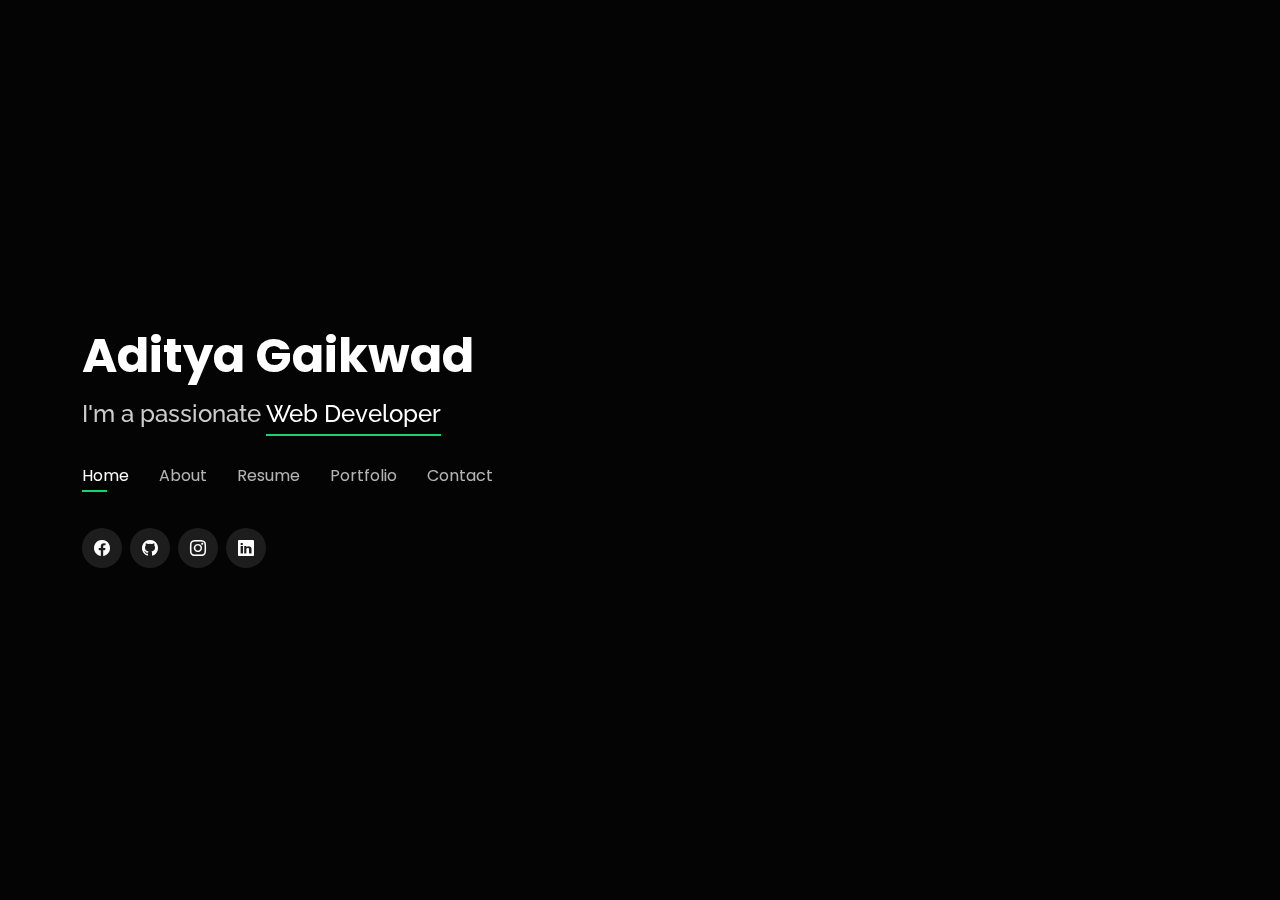
<file: index.html>
<!DOCTYPE html>
<html lang="en">

<head>
  <meta charset="utf-8">
  <meta content="width=device-width, initial-scale=1.0" name="viewport">

  <title>PersonalPortfolio</title>
  <meta content="" name="description">
  <meta content="" name="keywords">

  <!-- Favicons -->
  <link href="assets/img/logo.PNG" rel="icon">
  <link href="assets/img/apple-touch-icon.png" rel="apple-touch-icon">

  <!-- Google Fonts -->
  <link href="https://fonts.googleapis.com/css?family=Open+Sans:300,300i,400,400i,600,600i,700,700i|Raleway:300,300i,400,400i,500,500i,600,600i,700,700i|Poppins:300,300i,400,400i,500,500i,600,600i,700,700i" rel="stylesheet">

  <!-- Vendor CSS Files -->
  <link href="assets/vendor/bootstrap/css/bootstrap.min.css" rel="stylesheet">
  <link href="assets/vendor/bootstrap-icons/bootstrap-icons.css" rel="stylesheet">
  <link href="assets/vendor/boxicons/css/boxicons.min.css" rel="stylesheet">
  <link href="assets/vendor/glightbox/css/glightbox.min.css" rel="stylesheet">
  <link href="assets/vendor/remixicon/remixicon.css" rel="stylesheet">
  <link href="assets/vendor/swiper/swiper-bundle.min.css" rel="stylesheet">

  
  <link href="assets/css/style.css" rel="stylesheet">

  
</head>

<body>

  <!-- ======= Header ======= -->
  <header id="header">
    <div class="container">

      <h1><a href="index.html">Aditya Gaikwad</a></h1>
      
      <h2>I'm a passionate <span>Web Developer</span></h2>

      <nav id="navbar" class="navbar">
        <ul>
          <li><a class="nav-link active" href="#header">Home</a></li>
          <li><a class="nav-link" href="#about">About</a></li>
          <li><a class="nav-link" href="#resume">Resume</a></li>
          <!-- <li><a class="nav-link" href="#services">Services</a></li> -->
          <li><a class="nav-link" href="#portfolio">Portfolio</a></li>
          <li><a class="nav-link" href="#contact">Contact</a></li>
        </ul>
        <i class="bi bi-list mobile-nav-toggle"></i>
      </nav>
      

      <div class="social-links">
        <a href="https://www.facebook.com/aditya.gaikwad.1042" class="twitter"><i class="bi bi-facebook"></i></a>
        <a href="https://github.com/AdityaGaikwad09" class="facebook"><i class="bi bi-github"></i></a>
        <a href="https://www.instagram.com/_addy._____" class="instagram"><i class="bi bi-instagram"></i></a>
        <a href="https://www.linkedin.com/in/aditya-gaikwad-ab4a0a238" class="linkedin"><i class="bi bi-linkedin"></i></a>
      </div>

    </div>
  </header><!-- End Header -->

  <!-- ======= About Section ======= -->
  <section id="about" class="about">

    <!-- ======= About Me ======= -->
    <div class="about-me container">

      <div class="section-title">
        <h2>About</h2>
        <p>Learn more about me</p>
      </div>

      <div class="row">
        <div class="col-lg-4" data-aos="fade-right">
          <img src="assets/img/me.jpg" class="img-fluid" alt="">
        </div>
        <div class="col-lg-8 pt-4 pt-lg-0 content" data-aos="fade-left">
          <h3>Web Developer</h3>
          <p class="fst-italic">
            Web Developer with 0-5 Months of Experience in Front-End and Back-End. Skilled in using HTML, Css, PhP, MySql, MongoDB, Nodejs, Reactjs in this Technology advanced but also rapidly changing changes society, always striving to learn and grow.
          </p>
          <div class="row">
            <div class="col-lg-6">
              <ul>
                <li><i class="bi bi-chevron-right"></i> <strong>Birthday:</strong> <span>1 May 2001</span></li>
                <li><i class="bi bi-chevron-right"></i> <strong>Phone:</strong> <span>9130458543</span></li>
                <li><i class="bi bi-chevron-right"></i> <strong>City:</strong> <span>Satara, Maharashtra, India</span></li>
              </ul>
            </div>
            <div class="col-lg-6">
              <ul>
                <li><i class="bi bi-chevron-right"></i> <strong>Age:</strong> <span>22</span></li>
                <li><i class="bi bi-chevron-right"></i> <strong>Degree:</strong> <span>Bachelor's</span></li>
                <li><i class="bi bi-chevron-right"></i> <strong>Email:</strong> <span>adityatraid09@gmail.com</span></li>
                <li><i class="bi bi-chevron-right"></i> <strong>GIT:</strong> <span>Available</span></li>
              </ul>
            </div>
          </div>
         
        </div>
      </div>

    </div><!-- End About Me -->

  
        </div>
        <div class="swiper-pagination"></div>
      </div>

      <div class="owl-carousel testimonials-carousel">

      </div>

    </div>

  </section><!-- End About Section -->

  <!-- ======= Resume Section ======= -->
  <section id="resume" class="resume">
    <div class="container">

      <div class="section-title">
        <h2>Resume</h2>
        <p>Check My Resume</p>
      </div>

      <div class="row">
        <div class="col-lg-6">
          <h3 class="resume-title">Sumary</h3>
          <div class="resume-item pb-0">
            <h4>Aditya Gaikwad</h4>
            <p><em>Web Developer with 0-5 Months of Experience in Front-End and Back-End. Skilled in using HTML, Css, PhP, MySql, MongoDB, Nodejs, Reactjs in this Technology advanced but also rapidly changing changes society, always striving to learn and grow.</em></p>
            <p>
            <ul>
              <li>Satara, Maharashtra, India</li>
              <li>9130458543</li>
              <li>adityatraid09gmail.com</li>
            </ul>
            </p>
          </div>

          <h3 class="resume-title">Education</h3>
          <div class="resume-item">
            <h4>Bachelor of Computer Application</h4>
            <h5>2019 - 2022</h5>
            <p><em>KBPIMSR, Satara</em></p>
            <p>Completed my Graducation in BCA (Bachelor of computer Applications) from KBPIMSR, Satara with 79.00% Percentage.</p>
          </div>
          <div class="resume-item">
            <h4>Core Java</h4>
            <h5>Feb 2022 - Apr 2022</h5>
            <p><em>inovation computer Academy, MTSTS Certified</em></p>
            <p>I Completed my Core java course from inovation computer Academy with 79.00 Percentage.</p>
          </div>
          <div class="resume-item">
            <h4>MERN STACK</h4>
            <h5>currently Pursuing</h5>
            <p><em>SevenMentor & Training Pvt Ltd</em></p>
            <p>I Completed my Core java course from inovation computer Academy with 79.00 Percentage.</p>
          </div>
        </div>
        <div class="col-lg-6">
          <h3 class="resume-title">Professional Experience</h3>
          <div class="resume-item">
            <h4>Web Developer</h4>
            <h5>Aug 2021- Oct 2021</h5>
            <p><em>ERP Software, Satara</em></p>
            <p>
            <ul>
              <li>I completed my Campus internship from ERP Software, Satara for 3 Months as a Web eveloper.         
              </li>
              <li>Language Used – </li>
              <li>Front-End : HTML, Css, PhP</li>
              <li>Back-End : MySql, MyPHPAdmin</li>
              <li>FrameWork – Codeigniter</li>
            </ul>
            </p>
          </div>
          <div class="resume-item">
            <h4>Web Developer</h4>
            <h5>Sept 2022- Nov 2022</h5>
            <p><em>NR7 International, Satara</em></p>
            <p>
            <ul>
              <li>I have 3 months of experience in NR7 International, Satara as a web developer in NR7 International. </li>
              <li>I  worked on multiple languages and also worked on customization platforms such as wordpress. </li>
              <li>As a web developer at a small startup, I was responsible for developing and maintaining the company's website.This included working with HTML, CSS, JavaScript, Php, Bootstrap, wordpress  and other related technologies. I collaborated closely with our design and marketing teams to ensure that the website was visually appealing and user-friendly.
              </li>
            </ul>
            </p>
          </div>

         

      </div>

    </div>
  </section><!-- End Resume Section -->

  

  <!-- ======= Portfolio Section ======= -->
  <section id="portfolio" class="portfolio">
    <div class="container">

      <div class="section-title">
        <h2>Portfolio</h2>
        <p>My Works</p>
      </div>

      <div class="row">
        <div class="col-lg-12 d-flex justify-content-center">
          <ul id="portfolio-flters">
            <li data-filter="*" class="filter-active">All</li>
            <li data-filter=".filter-app">App</li>
            <li data-filter=".filter-card">Card</li>
            <li data-filter=".filter-web">Web</li>
          </ul>
        </div>
      </div>

      <div class="row portfolio-container">

        <div class="col-lg-4 col-md-6 portfolio-item filter-web">
          <div class="portfolio-wrap">
            <img src="assets/img/portfolio/Website.jpg" class="img-fluid" alt="">
            <div class="portfolio-info">
              <h4>Website </h4>
              <p>Web </p>
              <div class="portfolio-links">
                <a href="assets/img/portfolio/Website.jpg" data-gallery="portfolioGallery" class="portfolio-lightbox" title="App 1"><i class="bx bx-plus"></i></a>
                <a href="portfolio-details.html" data-gallery="portfolioDetailsGallery" data-glightbox="type: external" class="portfolio-details-lightbox" title="Portfolio Details"><i class="bx bx-link"></i></a>
              </div>
            </div>
          </div>
        </div>

    

      </div>

    </div>
  </section><!-- End Portfolio Section -->

  <!-- ======= Contact Section ======= -->
  <section id="contact" class="contact">
    <div class="container">

      <div class="section-title">
        <h2>Contact</h2>
        <p>Contact Me</p>
      </div>

      <div class="row mt-2">

        <div class="col-md-6 d-flex align-items-stretch">
          <div class="info-box">
            <i class="bx bx-map"></i>
            <h3>My Address</h3>
            <p> 1059/1060 Shaniwar Peth Satara, Maharashtra, India </p>
          </div>
        </div>

        <div class="col-md-6 mt-4 mt-md-0 d-flex align-items-stretch">
          <div class="info-box">
            <i class="bx bx-share-alt"></i>
            <h3>Social Profiles</h3>
            <div class="social-links">
              <a href="https://github.com/AdityaGaikwad09" class="facebook"><i class="bi bi-github"></i></a>
              <a href="https://www.facebook.com/aditya.gaikwad.1042" class="twitter"><i class="bi bi-facebook"></i></a>
              <a href="https://www.instagram.com/_addy._____" class="instagram"><i class="bi bi-instagram"></i></a>
              <a href="https://www.linkedin.com/in/aditya-gaikwad-ab4a0a238" class="linkedin"><i class="bi bi-linkedin"></i></a>
              
            </div>
          </div>
        </div>

        <div class="col-md-6 mt-4 d-flex align-items-stretch">
          <div class="info-box">
            <i class="bx bx-envelope"></i>
            <h3>Email Me</h3>
            <p>adityatraid09@gmail.com</p>
          </div>
        </div>
        <div class="col-md-6 mt-4 d-flex align-items-stretch">
          <div class="info-box">
            <i class="bx bx-phone-call"></i>
            <h3>Call Me</h3>
            <p>9130458543</p>
          </div>
        </div>
      </div>
      <br>
      <br>
      <form action="https://formspree.io/f/xayzadjr" method="POST">
        <div class="row">
          <div class="col-md-6 form-group">
            <input type="text" name="name" class="form-control" id="name" placeholder="Name" required style="background-color: rgba(255, 255, 255, 0.1); color: #18d26e; font-weight: bold;"">
          </div>
          <br>
          <div class="col-md-6 form-group mt-3 mt-md-0">
            <input type="email" class="form-control" name="email" id="email" placeholder="Email" required style="background-color: rgba(255, 255, 255, 0.1); color: #18d26e; font-weight: bold;"">
          </div>
        </div>
        <br>
        <div class="form-group mt-3">
          <input type="text" class="form-control" name="number" id="number" placeholder="Number" required style="background-color: rgba(255, 255, 255, 0.1); color: #18d26e; font-weight: bold;"">
        </div>
        <br>
        <div class="form-group mt-3">
          <textarea class="form-control" name="message" rows="5" placeholder="Message" required style="background-color: rgba(255, 255, 255, 0.1); color: #18d26e; font-weight: bold;""></textarea>
        </div>
        <br>
        <div class="text-center"><button type="submit" style="width: 20%; background-color: rgba(255, 255, 255, 0.1); color: #18d26e; font-weight: bold;">Send Message</button></div>
        
        </div>
        <br>
        
      </form>

    </div>
  </section>
  <!-- End Contact Section -->

  <script src="assets/vendor/purecounter/purecounter_vanilla.js"></script>
  <script src="assets/vendor/bootstrap/js/bootstrap.bundle.min.js"></script>
  <script src="assets/vendor/glightbox/js/glightbox.min.js"></script>
  <script src="assets/vendor/isotope-layout/isotope.pkgd.min.js"></script>
  <script src="assets/vendor/swiper/swiper-bundle.min.js"></script>
  <script src="assets/vendor/waypoints/noframework.waypoints.js"></script>

  

  <!-- Template Main JS File -->
  <script src="assets/js/main.js"></script>
  
  

</body>

</html>
</file>
<file: assets/css/style.css>
body {
  font-family: "Open Sans", sans-serif;
  background-color: #040404;
  color: #fff;
  position: relative;
  background: transparent;
}

body::before {
  content: "";
  position: fixed;
  background: #040404 url(https://wallpaperaccess.com/full/5651982.jpg) top right no-repeat;
  background-size: cover;
  left: 0;
  right: 0;
  top: 0;
  height: 100vh;
  z-index: -1;
}

@media (min-width: 1024px) {
  body::before {
    background-attachment: fixed;
  }
}

a {
  color: #18d26e;
  text-decoration: none;
}

a:hover {
  color: #35e888;
  text-decoration: none;
}

h1,
h2,
h3,
h4,
h5,
h6 {
  font-family: "Raleway", sans-serif;
}

/*--------------------------------------------------------------
# Header
--------------------------------------------------------------*/
#header {
  transition: ease-in-out 0.3s;
  position: relative;
  height: 100vh;
  display: flex;
  align-items: center;
  z-index: 997;
  overflow-y: auto;
}

#header * {
  transition: ease-in-out 0.3s;
}

#header h1 {
  font-size: 48px;
  margin: 0;
  padding: 0;
  line-height: 1;
  font-weight: 700;
  font-family: "Poppins", sans-serif;
}

#header h1 a,
#header h1 a:hover {
  color: #fff;
  line-height: 1;
  display: inline-block;
}

#header h2 {
  font-size: 24px;
  margin-top: 20px;
  color: rgba(255, 255, 255, 0.8);
}

#header h2 span {
  color: #fff;
  border-bottom: 2px solid #18d26e;
  padding-bottom: 6px;
}

#header img {
  padding: 0;
  margin: 0;
}

#header .social-links {
  margin-top: 40px;
  display: flex;
}

#header .social-links a {
  font-size: 16px;
  display: flex;
  justify-content: center;
  align-items: center;
  background: rgba(255, 255, 255, 0.1);
  color: #fff;
  line-height: 1;
  margin-right: 8px;
  border-radius: 50%;
  width: 40px;
  height: 40px;
}

#header .social-links a:hover {
  background: #18d26e;
}

@media (max-width: 992px) {
  #header h1 {
    font-size: 36px;
  }

  #header h2 {
    font-size: 20px;
    line-height: 30px;
  }

  #header .social-links {
    margin-top: 15px;
  }

  #header .container {
    display: flex;
    flex-direction: column;
    align-items: center;
  }
}

/* Header Top */
#header.header-top {
  height: 80px;
  position: fixed;
  left: 0;
  top: 0;
  right: 0;
  background: rgba(0, 0, 0, 0.9);
}

#header.header-top .social-links,
#header.header-top h2 {
  display: none;
}

#header.header-top h1 {
  margin-right: auto;
  font-size: 36px;
}

#header.header-top .container {
  display: flex;
  align-items: center;
}

#header.header-top .navbar {
  margin: 0;
}

@media (max-width: 768px) {
  #header.header-top {
    height: 60px;
  }

  #header.header-top h1 {
    font-size: 26px;
  }
}

/*--------------------------------------------------------------
# Navigation Menu
--------------------------------------------------------------*/
/**
* Desktop Navigation 
*/
.navbar {
  padding: 0;
  margin-top: 35px;
}

.navbar ul {
  margin: 0;
  padding: 0;
  display: flex;
  list-style: none;
  align-items: center;
}

.navbar li {
  position: relative;
}

.navbar li+li {
  margin-left: 30px;
}

.navbar a,
.navbar a:focus {
  display: flex;
  align-items: center;
  justify-content: space-between;
  padding: 0;
  font-family: "Poppins", sans-serif;
  font-size: 16px;
  font-weight: 400;
  color: rgba(255, 255, 255, 0.7);
  white-space: nowrap;
  transition: 0.3s;
}

.navbar a i,
.navbar a:focus i {
  font-size: 12px;
  line-height: 0;
  margin-left: 5px;
}

.navbar a:before {
  content: "";
  position: absolute;
  width: 0;
  height: 2px;
  bottom: -4px;
  left: 0;
  background-color: #18d26e;
  visibility: hidden;
  width: 0px;
  transition: all 0.3s ease-in-out 0s;
}

.navbar a:hover:before,
.navbar li:hover>a:before,
.navbar .active:before {
  visibility: visible;
  width: 25px;
}

.navbar a:hover,
.navbar .active,
.navbar .active:focus,
.navbar li:hover>a {
  color: #fff;
}

/**
* Mobile Navigation 
*/
.mobile-nav-toggle {
  color: #fff;
  font-size: 28px;
  cursor: pointer;
  display: none;
  line-height: 0;
  transition: 0.5s;
  position: fixed;
  right: 15px;
  top: 15px;
}

@media (max-width: 991px) {
  .mobile-nav-toggle {
    display: block;
  }

  .navbar ul {
    display: none;
  }
}

.navbar-mobile {
  position: fixed;
  overflow: hidden;
  top: 0;
  right: 0;
  left: 0;
  bottom: 0;
  background: rgba(0, 0, 0, 0.9);
  transition: 0.3s;
  z-index: 999;
  margin-top: 0;
}

.navbar-mobile .mobile-nav-toggle {
  position: absolute;
  top: 15px;
  right: 15px;
}

.navbar-mobile ul {
  display: block;
  position: absolute;
  top: 55px;
  right: 15px;
  bottom: 45px;
  left: 15px;
  padding: 10px 0;
  overflow-y: auto;
  transition: 0.3s;
  border: 2px solid rgba(255, 255, 255, 0.2);
}

.navbar-mobile li {
  padding: 12px 20px;
}

.navbar-mobile li+li {
  margin: 0;
}

.navbar-mobile a,
.navbar-mobile a:focus {
  font-size: 16px;
  position: relative;
}

/*--------------------------------------------------------------
# Sections General
--------------------------------------------------------------*/
section {
  overflow: hidden;
  position: absolute;
  width: 100%;
  top: 140px;
  bottom: 100%;
  opacity: 0;
  transition: ease-in-out 0.4s;
  z-index: 2;
}

section.section-show {
  top: 100px;
  bottom: auto;
  opacity: 1;
  padding-bottom: 45px;
}

section .container {
  background: rgba(0, 0, 0, 0.9);
  padding: 30px;
}

@media (max-width: 768px) {
  section {
    top: 120px;
  }

  section.section-show {
    top: 80px;
  }
}

.section-title h2 {
  font-size: 14px;
  font-weight: 500;
  padding: 0;
  line-height: 1px;
  margin: 0 0 20px 0;
  letter-spacing: 2px;
  text-transform: uppercase;
  color: #aaaaaa;
  font-family: "Poppins", sans-serif;
}

.section-title h2::after {
  content: "";
  width: 120px;
  height: 1px;
  display: inline-block;
  background: #4ceb95;
  margin: 4px 10px;
}

.section-title p {
  margin: 0;
  margin: -15px 0 15px 0;
  font-size: 36px;
  font-weight: 700;
  text-transform: uppercase;
  font-family: "Poppins", sans-serif;
  color: #fff;
}

/*--------------------------------------------------------------
# About
--------------------------------------------------------------*/
.about-me .content h3 {
  font-weight: 700;
  font-size: 26px;
  color: #18d26e;
}

.about-me .content ul {
  list-style: none;
  padding: 0;
}

.about-me .content ul li {
  margin-bottom: 20px;
  display: flex;
  align-items: center;
}

.about-me .content ul strong {
  margin-right: 10px;
}

.about-me .content ul i {
  font-size: 16px;
  margin-right: 5px;
  color: #18d26e;
  line-height: 0;
}

.about-me .content p:last-child {
  margin-bottom: 0;
}

/*--------------------------------------------------------------
# Counts
--------------------------------------------------------------*/
.counts {
  padding: 70px 0 60px;
}

.counts .count-box {
  padding: 30px 30px 25px 30px;
  width: 100%;
  position: relative;
  text-align: center;
  background: rgba(255, 255, 255, 0.08);
}

.counts .count-box i {
  position: absolute;
  top: -25px;
  left: 50%;
  transform: translateX(-50%);
  font-size: 24px;
  background: rgba(255, 255, 255, 0.1);
  padding: 12px;
  color: #18d26e;
  border-radius: 50px;
  line-height: 0;
}

.counts .count-box span {
  font-size: 36px;
  display: block;
  font-weight: 600;
  color: #fff;
}

.counts .count-box p {
  padding: 0;
  margin: 0;
  font-family: "Raleway", sans-serif;
  font-size: 14px;
}

/*--------------------------------------------------------------
# Skills
--------------------------------------------------------------*/
.skills .progress {
  height: 60px;
  display: block;
  background: none;
  border-radius: 0;
}

.skills .progress .skill {
  padding: 10px 0;
  margin: 0;
  text-transform: uppercase;
  display: block;
  font-weight: 600;
  font-family: "Poppins", sans-serif;
  color: #fff;
}

.skills .progress .skill .val {
  float: right;
  font-style: normal;
}

.skills .progress-bar-wrap {
  background: rgba(255, 255, 255, 0.2);
}

.skills .progress-bar {
  width: 1px;
  height: 10px;
  transition: 0.9s;
  background-color: #18d26e;
}

/*--------------------------------------------------------------
# Interests
--------------------------------------------------------------*/
.interests .icon-box {
  display: flex;
  align-items: center;
  padding: 20px;
  background: rgba(255, 255, 255, 0.08);
  transition: ease-in-out 0.3s;
}

.interests .icon-box i {
  font-size: 32px;
  padding-right: 10px;
  line-height: 1;
}

.interests .icon-box h3 {
  font-weight: 700;
  margin: 0;
  padding: 0;
  line-height: 1;
  font-size: 16px;
  color: #fff;
}

.interests .icon-box:hover {
  background: rgba(255, 255, 255, 0.12);
}

/*--------------------------------------------------------------
# Testimonials
--------------------------------------------------------------*/
.testimonials .testimonials-carousel,
.testimonials .testimonials-slider {
  overflow: hidden;
}

.testimonials .testimonial-item {
  box-sizing: content-box;
  min-height: 320px;
}

.testimonials .testimonial-item .testimonial-img {
  width: 90px;
  border-radius: 50%;
  margin: -40px 0 0 40px;
  position: relative;
  z-index: 2;
  border: 6px solid rgba(255, 255, 255, 0.12);
}

.testimonials .testimonial-item h3 {
  font-size: 18px;
  font-weight: bold;
  margin: 10px 0 5px 45px;
  color: #fff;
}

.testimonials .testimonial-item h4 {
  font-size: 14px;
  color: #999;
  margin: 0 0 0 45px;
}

.testimonials .testimonial-item .quote-icon-left,
.testimonials .testimonial-item .quote-icon-right {
  color: rgba(255, 255, 255, 0.25);
  font-size: 26px;
}

.testimonials .testimonial-item .quote-icon-left {
  display: inline-block;
  left: -5px;
  position: relative;
}

.testimonials .testimonial-item .quote-icon-right {
  display: inline-block;
  right: -5px;
  position: relative;
  top: 10px;
}

.testimonials .testimonial-item p {
  font-style: italic;
  margin: 0 15px 0 15px;
  padding: 20px 20px 60px 20px;
  background: rgba(255, 255, 255, 0.1);
  position: relative;
  border-radius: 6px;
  position: relative;
  z-index: 1;
}

.testimonials .swiper-pagination {
  margin-top: 20px;
  position: relative;
}

.testimonials .swiper-pagination .swiper-pagination-bullet {
  width: 12px;
  height: 12px;
  opacity: 1;
  background-color: rgba(255, 255, 255, 0.3);
}

.testimonials .swiper-pagination .swiper-pagination-bullet-active {
  background-color: #18d26e;
}

/*--------------------------------------------------------------
# Resume
--------------------------------------------------------------*/
.resume .resume-title {
  font-size: 26px;
  font-weight: 700;
  margin-top: 20px;
  margin-bottom: 20px;
  color: #fff;
}

.resume .resume-item {
  padding: 0 0 20px 20px;
  margin-top: -2px;
  border-left: 2px solid rgba(255, 255, 255, 0.2);
  position: relative;
}

.resume .resume-item h4 {
  line-height: 18px;
  font-size: 18px;
  font-weight: 600;
  text-transform: uppercase;
  font-family: "Poppins", sans-serif;
  color: #18d26e;
  margin-bottom: 10px;
}

.resume .resume-item h5 {
  font-size: 16px;
  background: rgba(255, 255, 255, 0.15);
  padding: 5px 15px;
  display: inline-block;
  font-weight: 600;
  margin-bottom: 10px;
}

.resume .resume-item ul {
  padding-left: 20px;
}

.resume .resume-item ul li {
  padding-bottom: 10px;
}

.resume .resume-item:last-child {
  padding-bottom: 0;
}

.resume .resume-item::before {
  content: "";
  position: absolute;
  width: 16px;
  height: 16px;
  border-radius: 50px;
  left: -9px;
  top: 0;
  background: #18d26e;
  border: 2px solid #18d26e;
}

/*--------------------------------------------------------------
# Services
--------------------------------------------------------------*/
.services .icon-box {
  text-align: center;
  background: rgba(204, 204, 204, 0.1);
  padding: 80px 20px;
  transition: all ease-in-out 0.3s;
}

.services .icon-box .icon {
  margin: 0 auto;
  width: 64px;
  height: 64px;
  background: #18d26e;
  border-radius: 5px;
  transition: all 0.3s ease-out 0s;
  display: flex;
  align-items: center;
  justify-content: center;
  margin-bottom: 20px;
  transform-style: preserve-3d;
}

.services .icon-box .icon i {
  color: #fff;
  font-size: 28px;
}

.services .icon-box .icon::before {
  position: absolute;
  content: "";
  left: -8px;
  top: -8px;
  height: 100%;
  width: 100%;
  background: rgba(255, 255, 255, 0.15);
  border-radius: 5px;
  transition: all 0.3s ease-out 0s;
  transform: translateZ(-1px);
}

.services .icon-box h4 {
  font-weight: 700;
  margin-bottom: 15px;
  font-size: 24px;
}

.services .icon-box h4 a {
  color: #fff;
}

.services .icon-box p {
  line-height: 24px;
  font-size: 14px;
  margin-bottom: 0;
}

.services .icon-box:hover {
  background: #18d26e;
  border-color: #18d26e;
}

.services .icon-box:hover .icon {
  background: #fff;
}

.services .icon-box:hover .icon i {
  color: #18d26e;
}

.services .icon-box:hover .icon::before {
  background: #35e888;
}

.services .icon-box:hover h4 a,
.services .icon-box:hover p {
  color: #fff;
}

/*--------------------------------------------------------------
# Portfolio
--------------------------------------------------------------*/
.portfolio .portfolio-item {
  margin-bottom: 30px;
}

.portfolio #portfolio-flters {
  padding: 0;
  margin: 0 auto 15px auto;
  list-style: none;
  text-align: center;
  border-radius: 50px;
  padding: 2px 15px;
}

.portfolio #portfolio-flters li {
  cursor: pointer;
  display: inline-block;
  padding: 8px 16px 10px 16px;
  font-size: 14px;
  font-weight: 600;
  line-height: 1;
  text-transform: uppercase;
  color: #fff;
  background: rgba(255, 255, 255, 0.1);
  margin: 0 3px 10px 3px;
  transition: all 0.3s ease-in-out;
  border-radius: 4px;
}

.portfolio #portfolio-flters li:hover,
.portfolio #portfolio-flters li.filter-active {
  background: #18d26e;
}

.portfolio #portfolio-flters li:last-child {
  margin-right: 0;
}

.portfolio .portfolio-wrap {
  transition: 0.3s;
  position: relative;
  overflow: hidden;
  z-index: 1;
  background: rgba(0, 0, 0, 0.6);
}

.portfolio .portfolio-wrap::before {
  content: "";
  background: rgba(0, 0, 0, 0.6);
  position: absolute;
  left: 30px;
  right: 30px;
  top: 30px;
  bottom: 30px;
  transition: all ease-in-out 0.3s;
  z-index: 2;
  opacity: 0;
}

.portfolio .portfolio-wrap .portfolio-info {
  opacity: 0;
  position: absolute;
  top: 0;
  left: 0;
  right: 0;
  bottom: 0;
  text-align: center;
  z-index: 3;
  transition: all ease-in-out 0.3s;
  display: flex;
  flex-direction: column;
  justify-content: center;
  align-items: center;
}

.portfolio .portfolio-wrap .portfolio-info::before {
  display: block;
  content: "";
  width: 48px;
  height: 48px;
  position: absolute;
  top: 35px;
  left: 35px;
  border-top: 3px solid #fff;
  border-left: 3px solid #fff;
  transition: all 0.5s ease 0s;
  z-index: 9994;
}

.portfolio .portfolio-wrap .portfolio-info::after {
  display: block;
  content: "";
  width: 48px;
  height: 48px;
  position: absolute;
  bottom: 35px;
  right: 35px;
  border-bottom: 3px solid #fff;
  border-right: 3px solid #fff;
  transition: all 0.5s ease 0s;
  z-index: 9994;
}

.portfolio .portfolio-wrap .portfolio-info h4 {
  font-size: 20px;
  color: #fff;
  font-weight: 600;
}

.portfolio .portfolio-wrap .portfolio-info p {
  color: #ffffff;
  font-size: 14px;
  text-transform: uppercase;
  padding: 0;
  margin: 0;
}

.portfolio .portfolio-wrap .portfolio-links {
  text-align: center;
  z-index: 4;
}

.portfolio .portfolio-wrap .portfolio-links a {
  color: #fff;
  margin: 0 2px;
  font-size: 28px;
  display: inline-block;
  transition: 0.3s;
}

.portfolio .portfolio-wrap .portfolio-links a:hover {
  color: #63eda3;
}

.portfolio .portfolio-wrap:hover::before {
  top: 0;
  left: 0;
  right: 0;
  bottom: 0;
  opacity: 1;
}

.portfolio .portfolio-wrap:hover .portfolio-info {
  opacity: 1;
}

.portfolio .portfolio-wrap:hover .portfolio-info::before {
  top: 15px;
  left: 15px;
}

.portfolio .portfolio-wrap:hover .portfolio-info::after {
  bottom: 15px;
  right: 15px;
}

/*--------------------------------------------------------------
# Portfolio Details
--------------------------------------------------------------*/
.portfolio-details {
  padding-top: 40px;
  background: rgba(0, 0, 0, 0.8);
  position: fixed;
  left: 0;
  right: 0;
  top: 0;
  bottom: 0;
  overflow-y: auto;
}

.portfolio-details .container {
  padding-top: 20px;
  padding-bottom: 40px;
}

.portfolio-details .portfolio-title {
  font-size: 26px;
  font-weight: 700;
  margin-bottom: 20px;
}

.portfolio-details .portfolio-info {
  padding-top: 45px;
}

.portfolio-details .portfolio-info h3 {
  font-size: 22px;
  font-weight: 400;
  margin-bottom: 20px;
}

.portfolio-details .portfolio-info ul {
  list-style: none;
  padding: 0;
  font-size: 15px;
}

.portfolio-details .portfolio-info ul li+li {
  margin-top: 10px;
}

.portfolio-details .portfolio-info p {
  font-size: 15px;
  padding: 15px 0 0 0;
}

@media (max-width: 992px) {
  .portfolio-details .portfolio-info {
    padding-top: 20px;
  }
}

.portfolio-details .swiper-pagination {
  margin-top: 20px;
  position: relative;
}

.portfolio-details .swiper-pagination .swiper-pagination-bullet {
  width: 12px;
  height: 12px;
  opacity: 1;
  background-color: rgba(255, 255, 255, 0.3);
}

.portfolio-details .swiper-pagination .swiper-pagination-bullet-active {
  background-color: #18d26e;
}

/*--------------------------------------------------------------
# Contact
--------------------------------------------------------------*/
.contact .info-box {
  color: #444444;
  padding: 20px;
  width: 100%;
  background: rgba(255, 255, 255, 0.08);
}

.contact .info-box i.bx {
  font-size: 24px;
  color: #18d26e;
  border-radius: 50%;
  padding: 14px;
  float: left;
  background: rgba(255, 255, 255, 0.1);
}

.contact .info-box h3 {
  font-size: 20px;
  color: rgba(255, 255, 255, 0.5);
  font-weight: 700;
  margin: 10px 0 8px 68px;
}

.contact .info-box p {
  padding: 0;
  color: #fff;
  line-height: 24px;
  font-size: 14px;
  margin: 0 0 0 68px;
}

.contact .info-box .social-links {
  margin: 5px 0 0 68px;
  display: flex;
}

.contact .info-box .social-links a {
  font-size: 18px;
  display: inline-block;
  color: #fff;
  line-height: 1;
  margin-right: 12px;
  transition: 0.3s;
}

.contact .info-box .social-links a:hover {
  color: #18d26e;
}

.contact .php-email-form {
  padding: 30px;
  background: rgba(255, 255, 255, 0.08);
}

.contact .php-email-form .error-message {
  display: none;
  background: rgba(255, 255, 255, 0.08);
  background: #ed3c0d;
  text-align: left;
  padding: 15px;
  font-weight: 600;
}

.contact .php-email-form .error-message br+br {
  margin-top: 25px;
}

.contact .php-email-form .sent-message {
  display: none;
  background: rgba(255, 255, 255, 0.08);
  background: #18d26e;
  text-align: center;
  padding: 15px;
  font-weight: 600;
}

.contact .php-email-form .loading {
  display: none;
  background: rgba(255, 255, 255, 0.08);
  text-align: center;
  padding: 15px;
}

.contact .php-email-form .loading:before {
  content: "";
  display: inline-block;
  border-radius: 50%;
  width: 24px;
  height: 24px;
  margin: 0 10px -6px 0;
  border: 3px solid #18d26e;
  border-top-color: #eee;
  animation: animate-loading 1s linear infinite;
}

.contact .php-email-form input,
.contact .php-email-form textarea {
  border-radius: 0;
  box-shadow: none;
  font-size: 14px;
  background: rgba(255, 255, 255, 0.08);
  border: 0;
  transition: 0.3s;
  color: #fff;
}

.contact .php-email-form input:focus,
.contact .php-email-form textarea:focus {
  background-color: rgba(255, 255, 255, 0.11);
}

.contact .php-email-form input::-moz-placeholder,
.contact .php-email-form textarea::-moz-placeholder {
  color: rgba(255, 255, 255, 0.3);
  opacity: 1;
}

.contact .php-email-form input::placeholder,
.contact .php-email-form textarea::placeholder {
  color: rgba(255, 255, 255, 0.3);
  opacity: 1;
}

.contact .php-email-form input {
  padding: 10px 15px;
}

.contact .php-email-form textarea {
  padding: 12px 15px;
}

.contact .php-email-form button[type=submit] {
  background: #18d26e;
  border: 0;
  padding: 10px 30px;
  color: #fff;
  transition: 0.4s;
  border-radius: 4px;
}

.contact .php-email-form button[type=submit]:hover {
  background: #15bb62;
}

@keyframes animate-loading {
  0% {
    transform: rotate(0deg);
  }

  100% {
    transform: rotate(360deg);
  }
}

/*--------------------------------------------------------------
# Credits
--------------------------------------------------------------*/
.credits {
  position: fixed;
  right: 0;
  left: 0;
  bottom: 0;
  padding: 15px;
  text-align: right;
  font-size: 13px;
  color: #fff;
  z-index: 999999;
}

@media (max-width: 992px) {
  .credits {
    text-align: center;
    padding: 10px;
    background: rgba(0, 0, 0, 0.8);
  }
}

.credits a {
  color: #18d26e;
  transition: 0.3s;
}

.credits a:hover {
  color: #fff;
}
</file>
